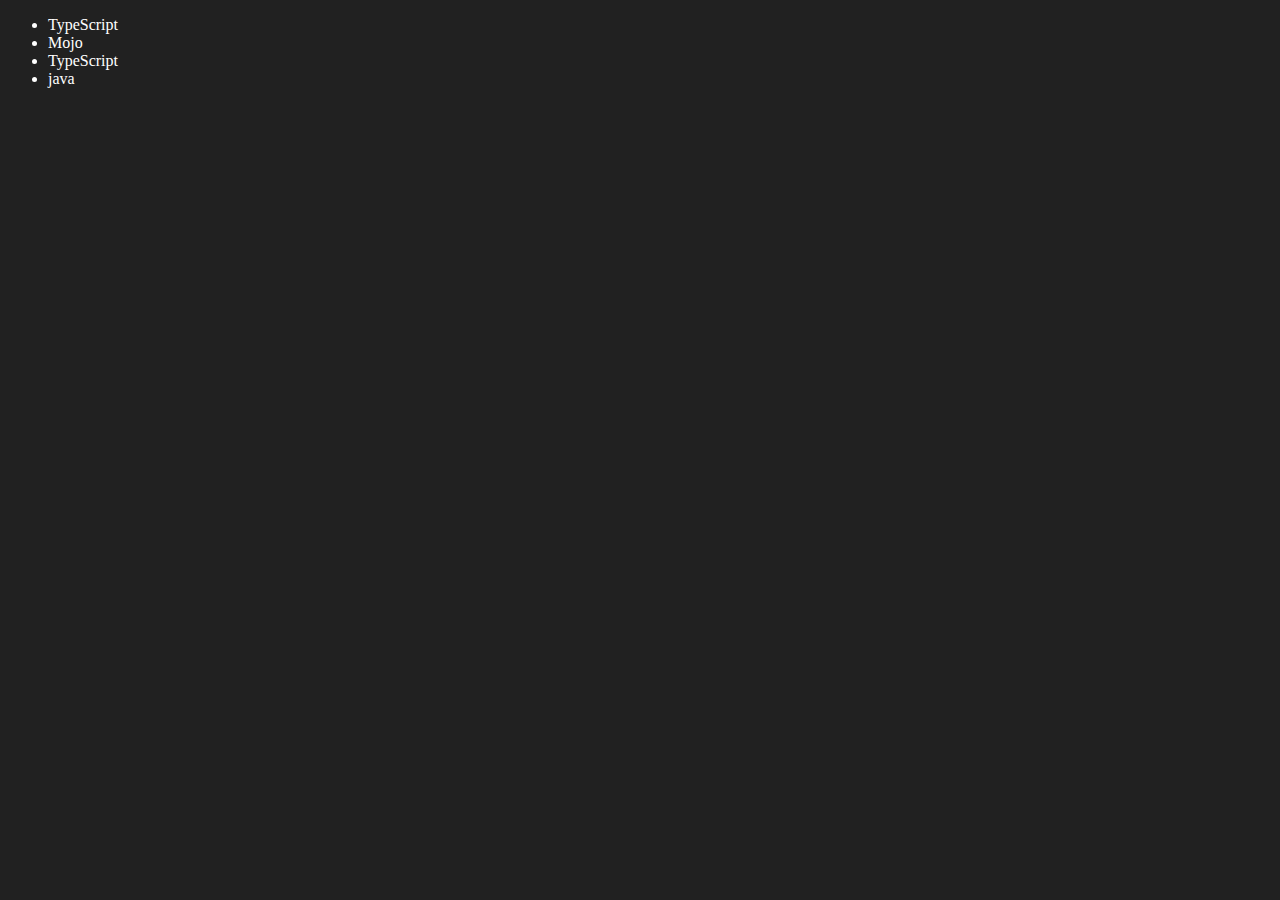
<file: 06_dom/four.html>
<!DOCTYPE html>
<html lang="en">
<head>
    <meta charset="UTF-8">
    <meta name="viewport" content="width=device-width, initial-scale=1.0">
    <title>DOM</title>
</head>
<body style="background-color: #212121; color: white">
    <ul class="language">
        <li>JavaScript</li>
    </ul>
</body>
<script>
    function addLanguage(langName){
        const li = document.createElement('li')
        li.innerHTML = `${langName}`
        document.querySelector(".language").appendChild(li)

    }
    addLanguage("python")
    addLanguage("TypeScript")

    function addoptiLanguage(langName){
        const li = document.createElement('li')
        li.appendChild(document.createTextNode(langName))
        document.querySelector('.language').appendChild(li)
    }
    addoptiLanguage("java")

    //Edit
    const secondLang = document.querySelector("li:nth-child(2)")
    console.log(secondLang);
    //secondLang.innerHTML = "Mojo"
    const newli = document.createElement('li')
    newli.textContent = "Mojo"
    secondLang.replaceWith(newli)

    //edit
    const firstLang = document.querySelector("li:first-child")
    firstLang.outerHTML = '<li>TypeScript</li>'

    //remove
    const lastLang = document.querySelector('li:last-child')
    // lastLang.remove()

</script>
</html>
</file>
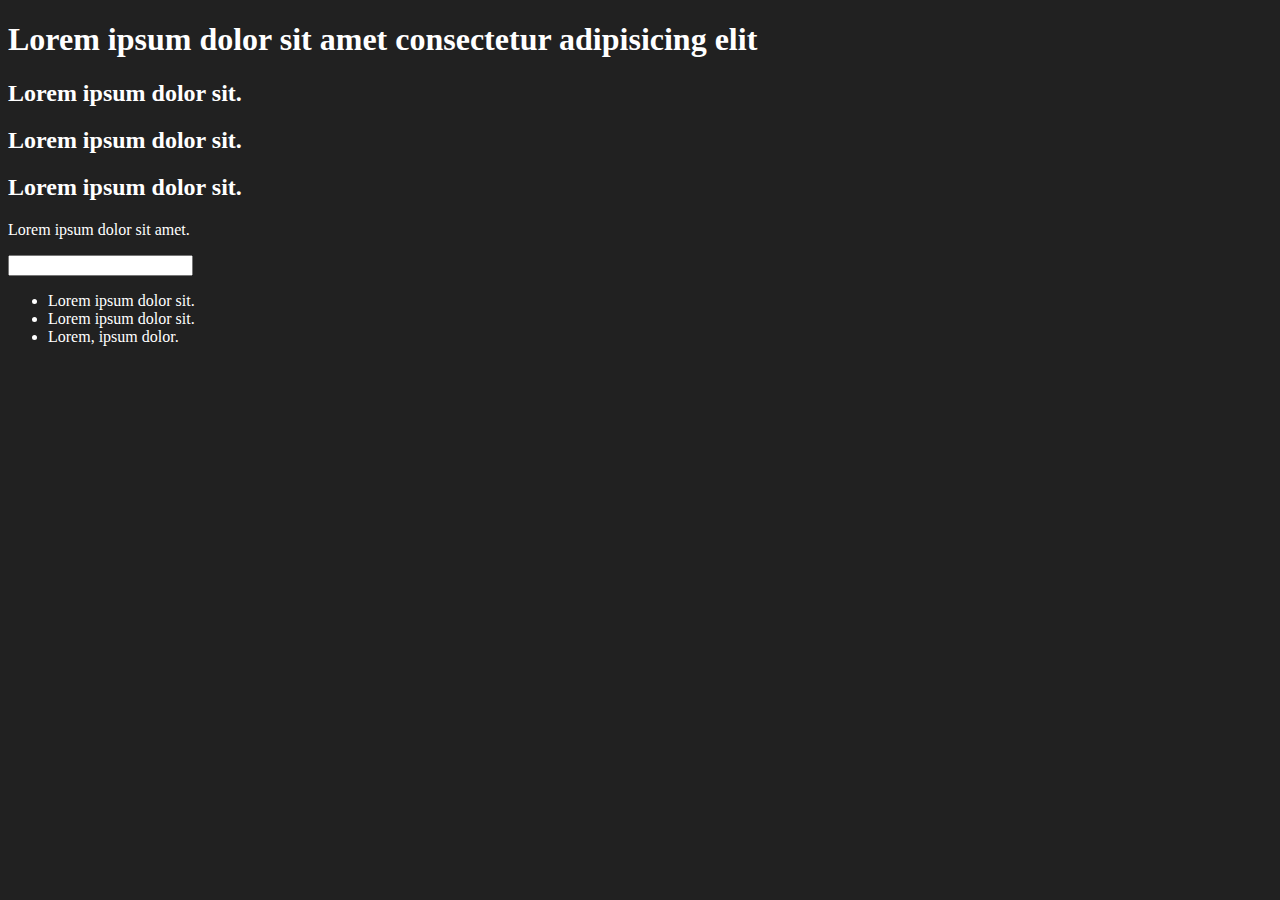
<file: 06_dom/one.html>
<!DOCTYPE html>
<html lang="en">

<head>
    <meta charset="UTF-8">
    <title>Dom Learning</title>
    <style>
        .bg-black {
            background-color: #212121;
            color: white;
            /* color: yellow; */
        }
    </style>
</head>

<body class="bg-black">
    <div>
        <h1 id="title" class="heading">Lorem ipsum dolor sit amet consectetur adipisicing elit <span style="display: none;">Nir Tech Coding</span></h1>

        <h2>Lorem ipsum dolor sit.</h2>
        <h2>Lorem ipsum dolor sit.</h2>
        <h2>Lorem ipsum dolor sit.</h2>

        <p>Lorem ipsum dolor sit amet.</p>

        <input type="password" name="" id="">

        <ul>
            <li>Lorem ipsum dolor sit.</li>
            <li>Lorem ipsum dolor sit.</li>
            <li>Lorem, ipsum dolor.</li>
        </ul>
    </div>
    <script>
        // document.getElementById("title").innerHTML = "Hello World!";
        // let title = document.getElementById("title")
        // title.innerHTML = "<h1>My Name is Nirdesh Kumar</h1>";
        // title.style.color = 'red';
        // title.style.backgroundColor = 'white';
        // title.style.borderRadius = '15px';
        
        // let p = document.getElementsByTagName('p')
        // p.style.color = 'yellow'
        </script>
</body>

</html>
</file>
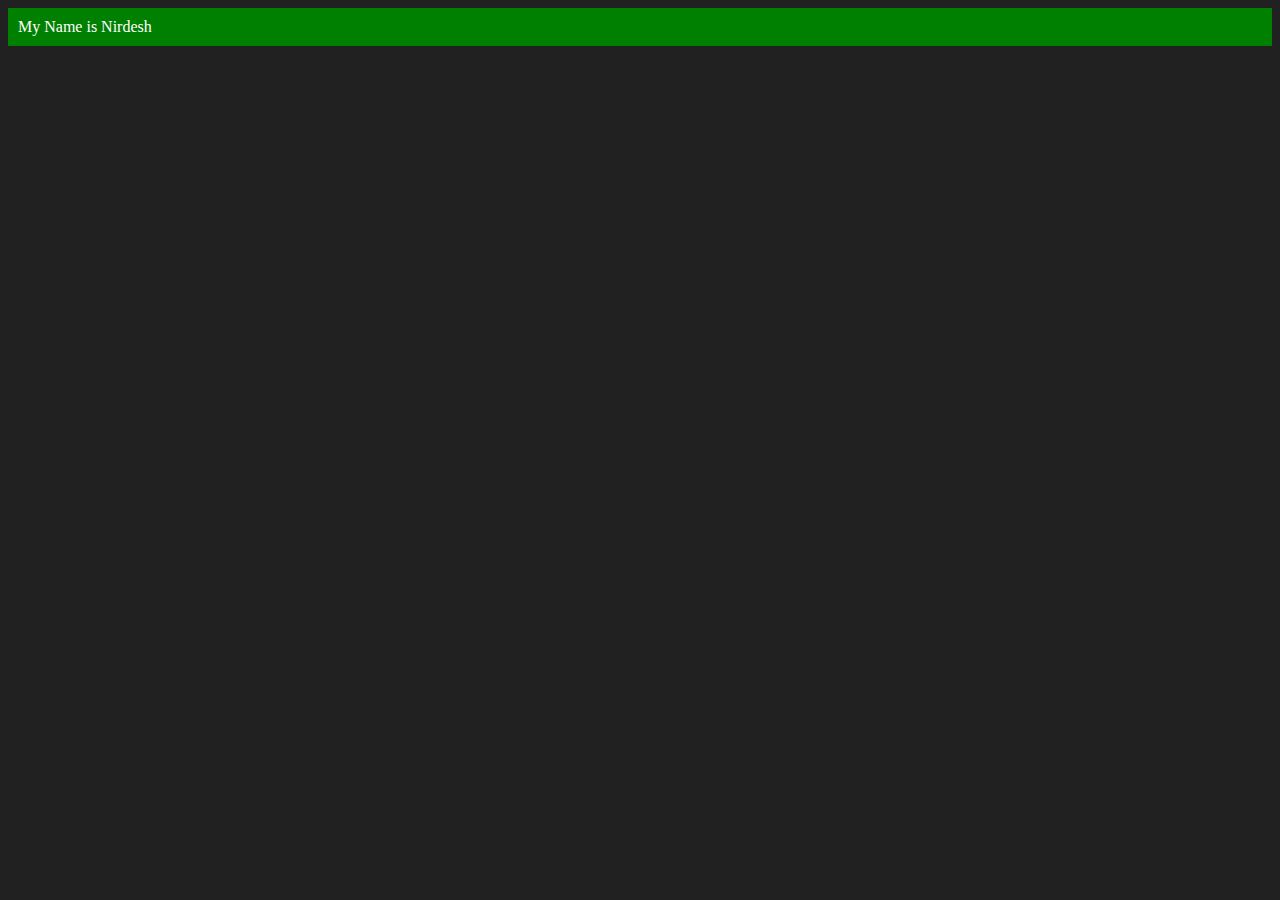
<file: 06_dom/three.html>
<!DOCTYPE html>
<html lang="en">
<head>
    <meta charset="UTF-8">
    <meta name="viewport" content="width=device-width, initial-scale=1.0">
    <title>DOM | Three Part</title>
</head>
<body style="background-color: #212121;color: white;">
    
</body>
<script>
    let div = document.createElement('div')  // h1
    console.log(div);
    div.className = ".main"
    div.id = Math.round(Math.random() * 10 + 1)
    div.setAttribute("title", "gen title")
    div.style.backgroundColor = "green"
    div.style.padding = "10px"
    // div.innerHTML = "My Name is Nirdesh"
    const addText = document.createTextNode("My Name is Nirdesh")
    div.appendChild(addText)
    document.body.appendChild(div)
</script>
</html>
</file>
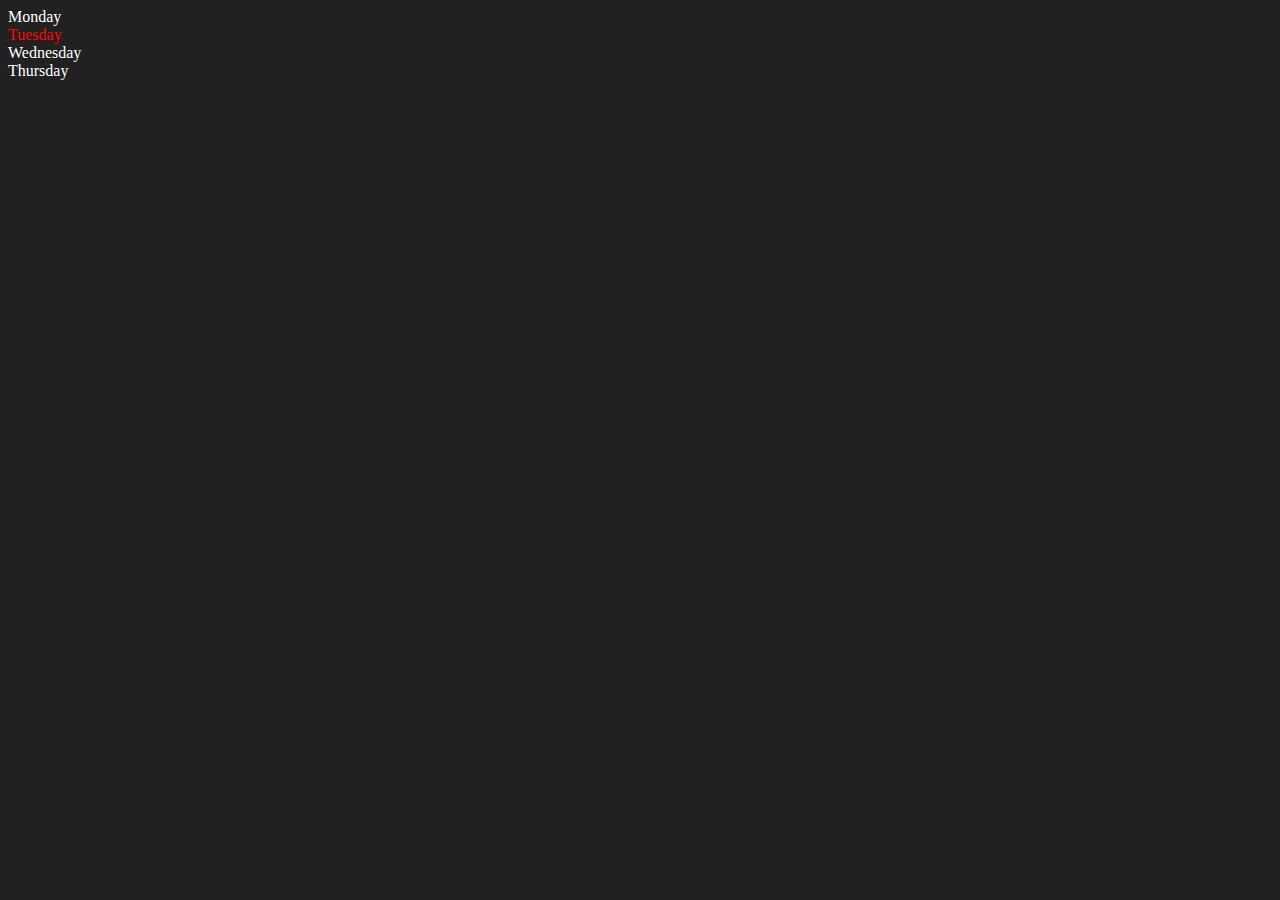
<file: 06_dom/two.html>
<!DOCTYPE html>
<html lang="en">
<head>
    <meta charset="UTF-8">
    <meta name="viewport" content="width=device-width, initial-scale=1.0">
    <title>DOM | Two</title>
</head>
<body style="background-color: #212121; color: white;">
    <div class="parent">
        <div class="day">Monday</div>
        <div class="day">Tuesday</div>
        <div class="day">Wednesday</div>
        <div class="day">Thursday</div>
    </div>
</body>
<script>
    let parent = document.querySelector('.parent');
    // console.log(parent);
    // console.log(parent.children);
    // console.log(parent.children[0].innerHTML);

    // for (let i = 0; i < parent.children.length; i++) {
    //     console.log(parent.children[i].innerHTML);
        
    // }

    parent.children[1].style.color = 'red'
    // parent.children[3].style.color = 'green'
    // parent.children[3].style.backgroundColor = 'white'

    // console.log(parent.firstElementChild);
    // console.log(parent.lastElementChild);

    let dayOne = document.querySelector('.day')
    // console.log(dayOne);
    // console.log(dayOne.parentElement);
    // console.log(dayOne.nextElementSibling);

    console.log("NODES", parent.childNodes);


</script>
</html>
</file>
